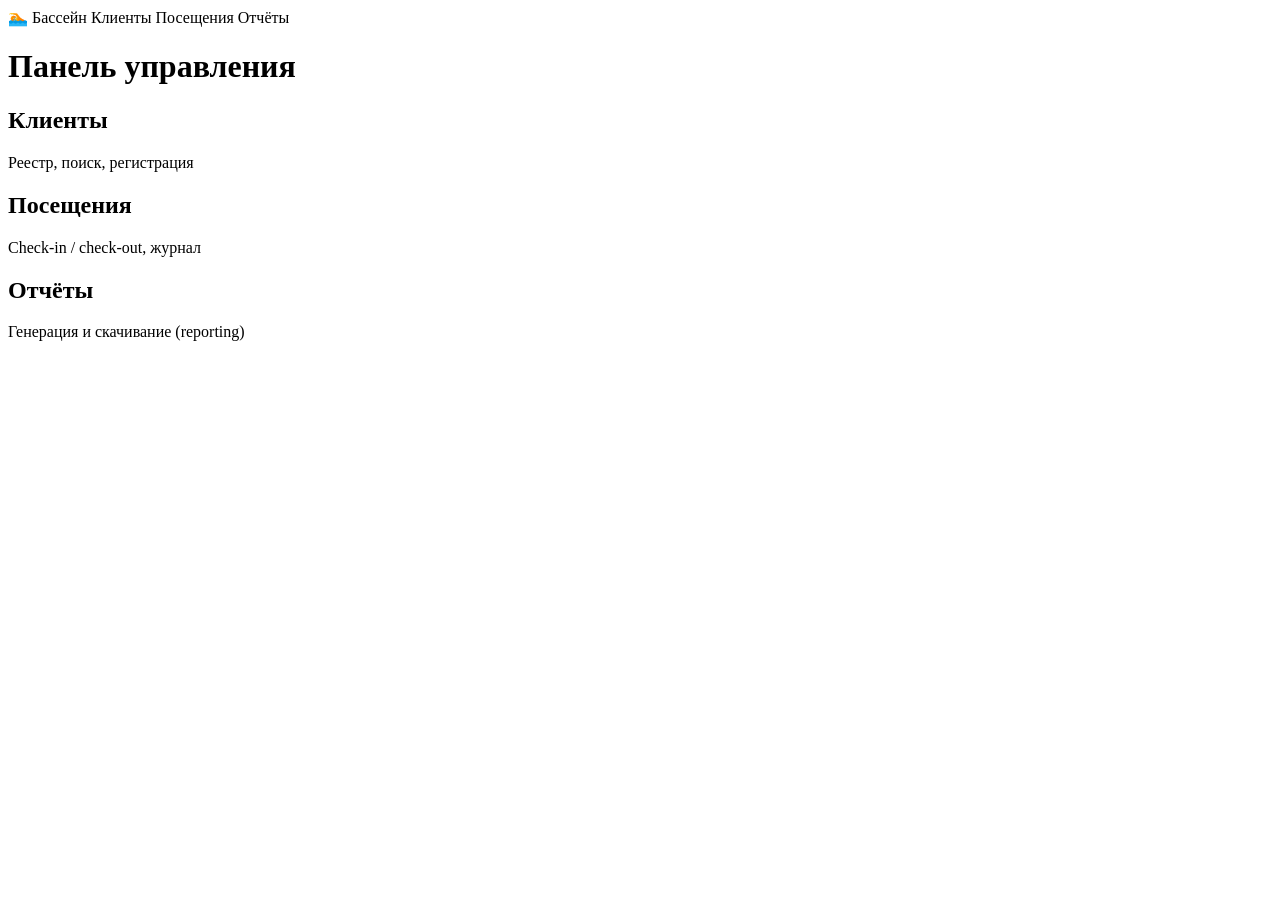
<file: frontend/src/main/resources/templates/index.html>
<!DOCTYPE html>
<html xmlns:th="http://www.thymeleaf.org" lang="ru">
<head>
    <meta charset="UTF-8">
    <title>Бассейн — панель</title>
    <link rel="stylesheet" th:href="@{/css/style.css}">
</head>
<body>
<nav class="nav">
    <span class="logo">🏊 Бассейн</span>
    <a th:href="@{/clients}">Клиенты</a>
    <a th:href="@{/visits}">Посещения</a>
    <a th:href="@{/reports}">Отчёты</a>
</nav>
<main class="container">
    <h1>Панель управления</h1>
    <div class="cards">
        <a class="card" th:href="@{/clients}">
            <h2>Клиенты</h2><p>Реестр, поиск, регистрация</p>
        </a>
        <a class="card" th:href="@{/visits}">
            <h2>Посещения</h2><p>Check-in / check-out, журнал</p>
        </a>
        <a class="card" th:href="@{/reports}">
            <h2>Отчёты</h2><p>Генерация и скачивание (reporting)</p>
        </a>
    </div>
</main>
</body>
</html>
</file>
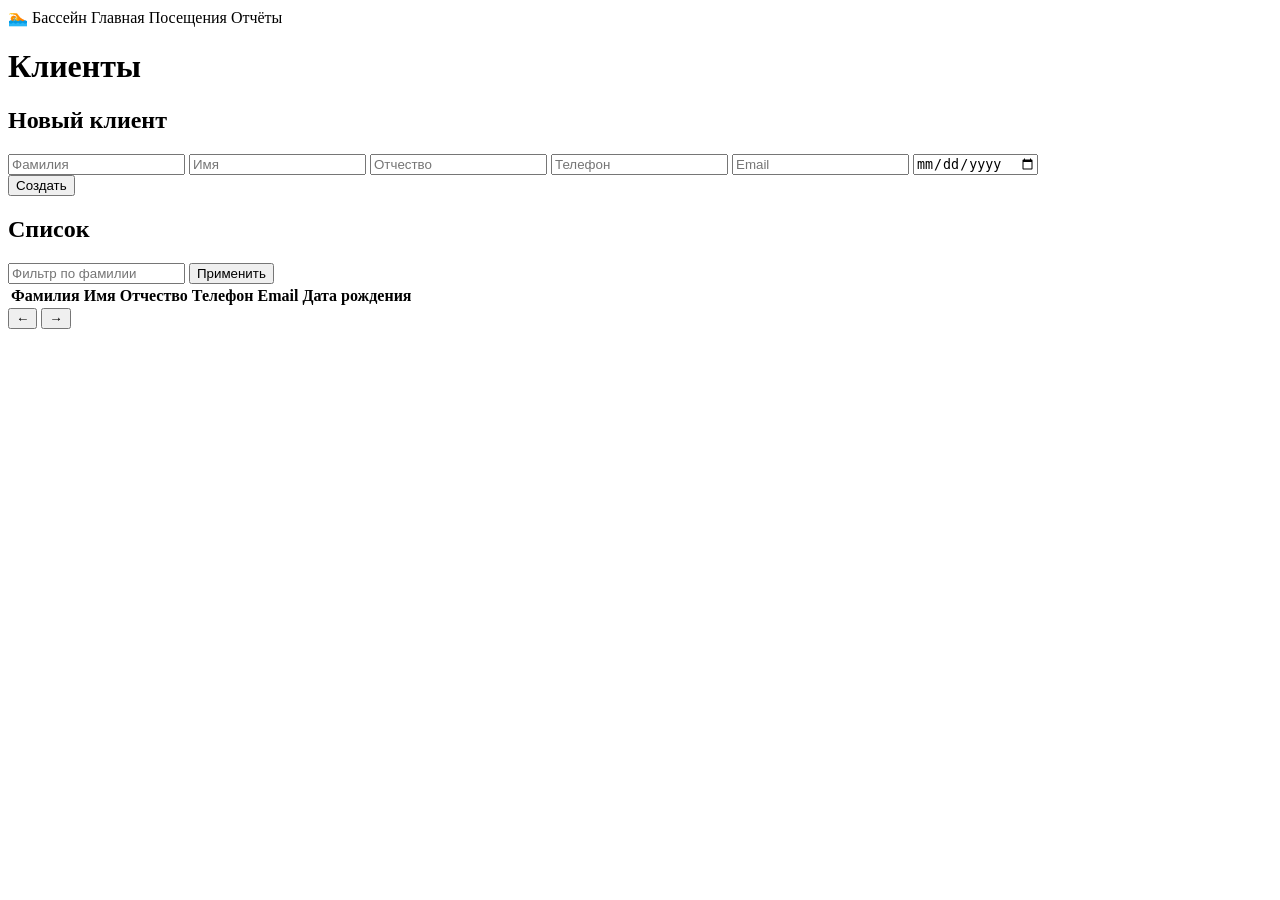
<file: frontend/src/main/resources/templates/clients.html>
<!DOCTYPE html>
<html xmlns:th="http://www.thymeleaf.org" lang="ru">
<head>
    <meta charset="UTF-8">
    <title>Клиенты</title>
    <link rel="stylesheet" th:href="@{/css/style.css}">
</head>
<body>
<nav class="nav">
    <span class="logo">🏊 Бассейн</span>
    <a th:href="@{/}">Главная</a>
    <a th:href="@{/visits}">Посещения</a>
    <a th:href="@{/reports}">Отчёты</a>
</nav>
<main class="container">
    <h1>Клиенты</h1>

    <form id="clientForm" class="panel">
        <h2>Новый клиент</h2>
        <div class="grid">
            <input name="lastName" placeholder="Фамилия" required>
            <input name="firstName" placeholder="Имя" required>
            <input name="surname" placeholder="Отчество" required>
            <input name="phoneNumber" placeholder="Телефон" required>
            <input name="email" type="email" placeholder="Email" required>
            <input name="birthDate" type="date" required>
        </div>
        <button type="submit">Создать</button>
        <span id="clientMsg" class="msg"></span>
    </form>

    <div class="panel">
        <h2>Список</h2>
        <div class="filters">
            <input id="searchLastName" placeholder="Фильтр по фамилии">
            <button id="applyFilter">Применить</button>
        </div>
        <table id="clientsTable">
            <thead>
            <tr><th>Фамилия</th><th>Имя</th><th>Отчество</th><th>Телефон</th><th>Email</th><th>Дата рождения</th></tr>
            </thead>
            <tbody></tbody>
        </table>
        <div class="pager">
            <button id="prevPage">←</button>
            <span id="pageInfo"></span>
            <button id="nextPage">→</button>
        </div>
    </div>
</main>
<script th:src="@{/js/app.js}"></script>
<script th:inline="javascript">
    ClientsPage.init(/*[[${gatewayUrl}]]*/ 'http://localhost:8080');
</script>
</body>
</html>
</file>
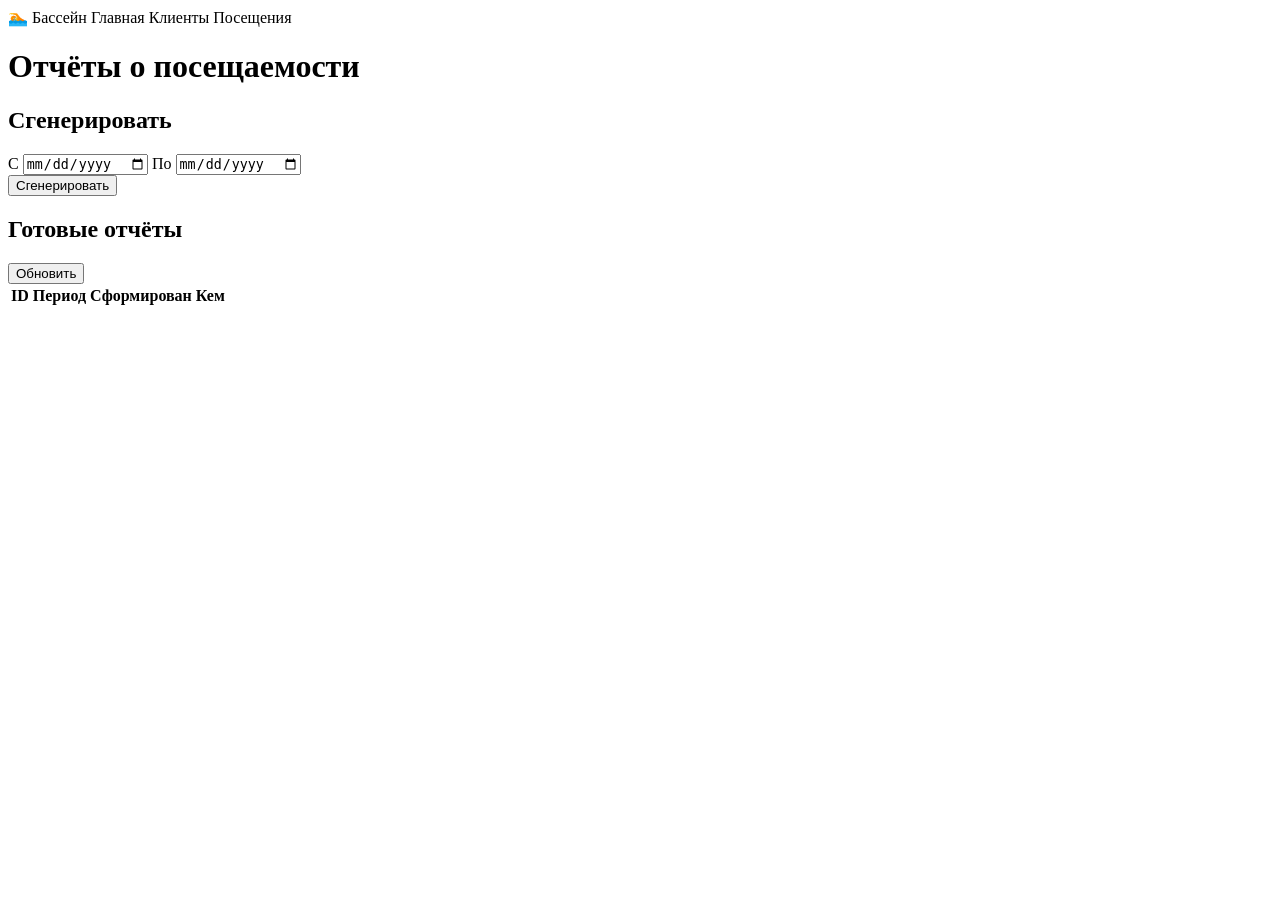
<file: frontend/src/main/resources/templates/reports.html>
<!DOCTYPE html>
<html xmlns:th="http://www.thymeleaf.org" lang="ru">
<head>
    <meta charset="UTF-8">
    <title>Отчёты</title>
    <link rel="stylesheet" th:href="@{/css/style.css}">
</head>
<body>
<nav class="nav">
    <span class="logo">🏊 Бассейн</span>
    <a th:href="@{/}">Главная</a>
    <a th:href="@{/clients}">Клиенты</a>
    <a th:href="@{/visits}">Посещения</a>
</nav>
<main class="container">
    <h1>Отчёты о посещаемости</h1>

    <form id="reportForm" class="panel">
        <h2>Сгенерировать</h2>
        <div class="grid">
            <label>С <input name="from" type="date" required></label>
            <label>По <input name="to" type="date" required></label>
        </div>
        <button type="submit">Сгенерировать</button>
        <span id="reportMsg" class="msg"></span>
    </form>

    <div class="panel">
        <h2>Готовые отчёты</h2>
        <button id="refreshReports">Обновить</button>
        <table id="reportsTable">
            <thead>
            <tr><th>ID</th><th>Период</th><th>Сформирован</th><th>Кем</th><th></th></tr>
            </thead>
            <tbody></tbody>
        </table>
    </div>
</main>
<script th:src="@{/js/app.js}"></script>
<script th:inline="javascript">
    ReportsPage.init(/*[[${gatewayUrl}]]*/ 'http://localhost:8080');
</script>
</body>
</html>
</file>
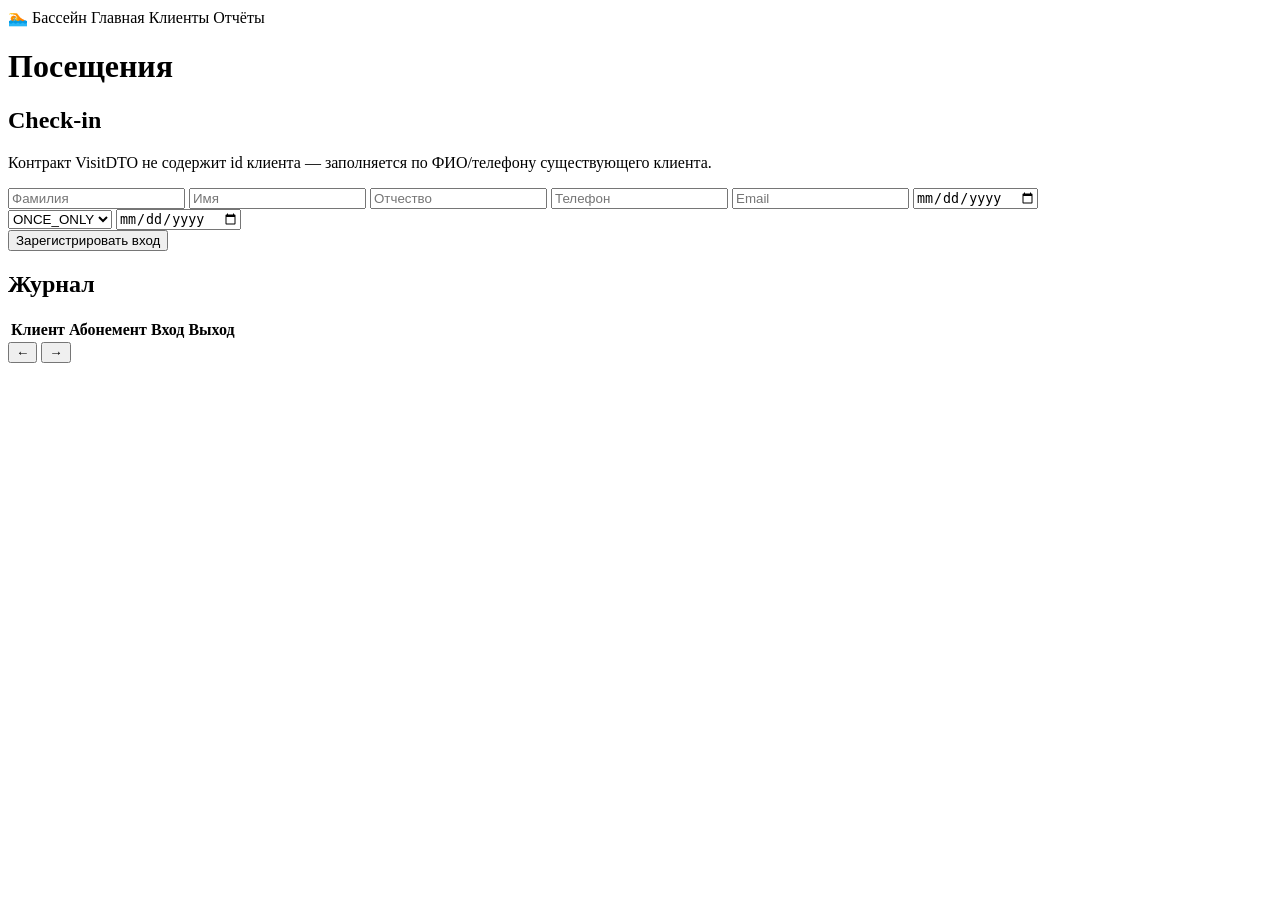
<file: frontend/src/main/resources/templates/visits.html>
<!DOCTYPE html>
<html xmlns:th="http://www.thymeleaf.org" lang="ru">
<head>
    <meta charset="UTF-8">
    <title>Посещения</title>
    <link rel="stylesheet" th:href="@{/css/style.css}">
</head>
<body>
<nav class="nav">
    <span class="logo">🏊 Бассейн</span>
    <a th:href="@{/}">Главная</a>
    <a th:href="@{/clients}">Клиенты</a>
    <a th:href="@{/reports}">Отчёты</a>
</nav>
<main class="container">
    <h1>Посещения</h1>

    <form id="checkInForm" class="panel">
        <h2>Check-in</h2>
        <p class="hint">Контракт VisitDTO не содержит id клиента — заполняется по ФИО/телефону существующего клиента.</p>
        <div class="grid">
            <input name="lastName" placeholder="Фамилия" required>
            <input name="firstName" placeholder="Имя" required>
            <input name="surname" placeholder="Отчество" required>
            <input name="phoneNumber" placeholder="Телефон" required>
            <input name="email" type="email" placeholder="Email">
            <input name="birthDate" type="date">
        </div>
        <div class="grid">
            <select name="subscriptionType">
                <option>ONCE_ONLY</option><option>VISIT4</option><option>VISIT8</option>
                <option>VISIT12</option><option>NO_LIMIT</option>
            </select>
            <input name="expire" type="date" title="Действует до">
        </div>
        <button type="submit">Зарегистрировать вход</button>
        <span id="checkInMsg" class="msg"></span>
    </form>

    <div class="panel">
        <h2>Журнал</h2>
        <table id="visitsTable">
            <thead>
            <tr><th>Клиент</th><th>Абонемент</th><th>Вход</th><th>Выход</th><th></th></tr>
            </thead>
            <tbody></tbody>
        </table>
        <div class="pager">
            <button id="prevPage">←</button>
            <span id="pageInfo"></span>
            <button id="nextPage">→</button>
        </div>
    </div>
</main>
<script th:src="@{/js/app.js}"></script>
<script th:inline="javascript">
    VisitsPage.init(/*[[${gatewayUrl}]]*/ 'http://localhost:8080');
</script>
</body>
</html>
</file>
